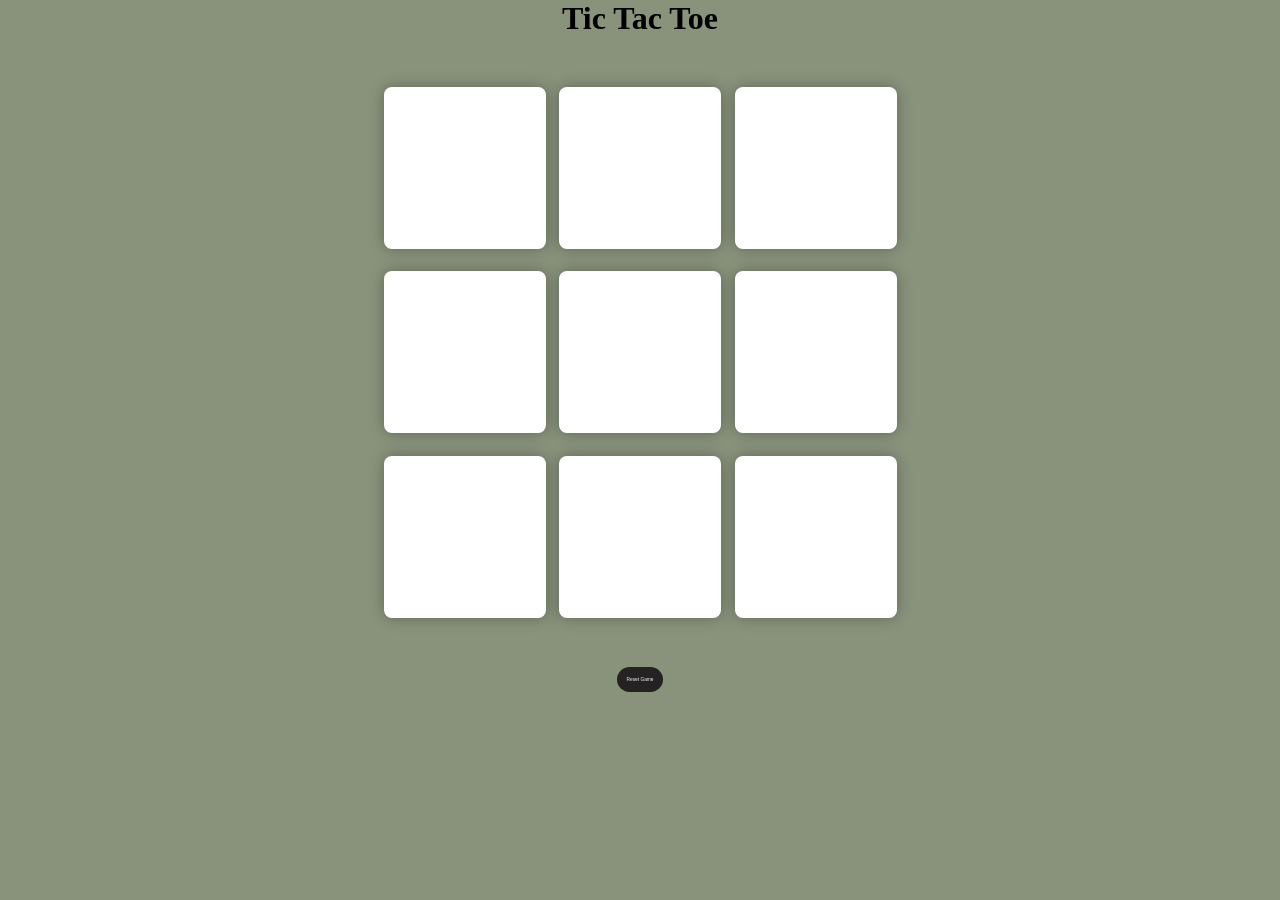
<file: index.html>
<!DOCTYPE html>
<html lang="en">
  <head>
    <meta charset="UTF-8">
    <meta name="viewport" content="width=device-width, initial-scale=1.0">
    <link rel="stylesheet" href="style.css"/>
  </style>
  <title>Tic-Tac-Toe game</title>
  </head>
  <body>
    <div class="msg-container hide">
        <p id="msg">Winner</p>
        <button id="new-btn">New game</button>
    </div>
    <h1>Tic Tac Toe</h1>
    <div class="container">
        <div class= "game">
            <button class="box"></button>
            <button class="box"></button>
            <button class="box"></button>
            <button class="box"></button>
            <button class="box"></button>
            <button class="box"></button>
            <button class="box"></button>
            <button class="box"></button>
            <button class="box"></button>
        </div>
    </div>
    <button id="reset-btn">Reset Game</button>
    <script src="app.js"</script>
  </body>
</html>
</file>
<file: style.css>
* {
    margin : 0;
    padding : 0;
}
body{
    background-color: #89937C;
    text-align: center;
}
.container{
    height: 70vh;
    display: flex;

    justify-content: center;
    align-items: center;
}

.game{
    height: 60vmin;
    width : 60vmin;
    display: flex;
    flex-wrap: wrap;
    justify-content: center;
    align-items: center;
    gap :1.5vmin;
   
}

.box{
    height: 18vmin;
    width : 18vmin;
    border-radius: 0.5rem;
    border: none;
    box-shadow: 0 0 1rem rgba(0,0,0,0.3);
    font-size: 8vmin;
    color: #672c2c;
    background-color: white;
}
#reset-btn{
   padding : 0.6rem;
   font-size: 0.3rem;
   background-color:rgb(36, 34, 34); 
   color: whitesmoke;
   border-radius: 1rem;
   border: none;
}
#new-btn{
    padding : 0.6rem;
   font-size: 0.5rem;
   background-color:rgb(36, 34, 34); 
   color: whitesmoke;
   border-radius: 1rem;
   border: none;
}
#msg{
    color:ivory;
    font-size: 6vmin;
}

.msg-container{
    height: 120vmin;
    display: flex;
    justify-content: center;
    align-items: center;
    flex-direction: column;
    gap: 1.2rem;

}
.hide{
    display: none;
}
</file>
